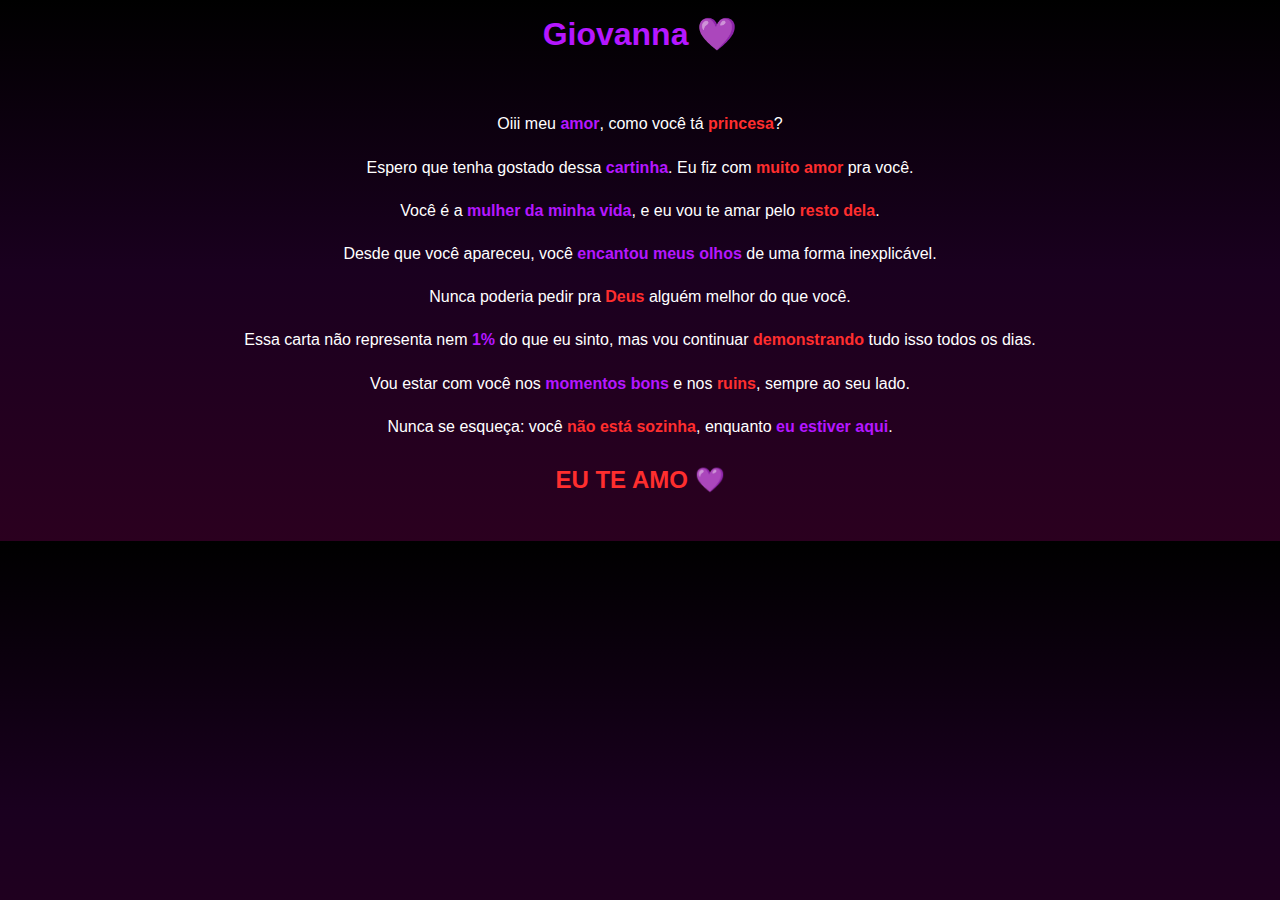
<file: pagina2.html>
<!DOCTYPE html>
<html lang="pt-BR">
<head>
  <meta charset="UTF-8">
  <title>Para minha princesa 💜</title>
  <meta name="viewport" content="width=device-width, initial-scale=1.0">
  <link rel="stylesheet" href="style.css">
</head>
<body>

<h1 class="roxo">Giovanna 💜</h1>

<div class="carta">
  <p>
    Oiii meu <span class="roxo">amor</span>, como você tá
    <span class="vermelho">princesa</span>?
  </p>

  <p>
    Espero que tenha gostado dessa <span class="roxo">cartinha</span>.
    Eu fiz com <span class="vermelho">muito amor</span> pra você.
  </p>

  <p>
    Você é a <span class="roxo">mulher da minha vida</span>,
    e eu vou te amar pelo <span class="vermelho">resto dela</span>.
  </p>

  <p>
    Desde que você apareceu, você
    <span class="roxo">encantou meus olhos</span>
    de uma forma inexplicável.
  </p>

  <p>
    Nunca poderia pedir pra <span class="vermelho">Deus</span>
    alguém melhor do que você.
  </p>

  <p>
    Essa carta não representa nem
    <span class="roxo">1%</span> do que eu sinto,
    mas vou continuar <span class="vermelho">demonstrando</span>
    tudo isso todos os dias.
  </p>

  <p>
    Vou estar com você nos
    <span class="roxo">momentos bons</span>
    e nos <span class="vermelho">ruins</span>,
    sempre ao seu lado.
  </p>

  <p>
    Nunca se esqueça:
    você <span class="vermelho">não está sozinha</span>,
    enquanto <span class="roxo">eu estiver aqui</span>.
  </p>

  <h2 class="vermelho">EU TE AMO 💜</h2>
</div>

</body>
</html>
</file>
<file: style.css>
body {
  margin: 0;
  font-family: Arial, sans-serif;
  background: linear-gradient(180deg, #000000, #1a001f, #2b001f);
  color: white;
  text-align: center;
}

.music {
  padding: 10px;
}

h1 {
  margin-top: 15px;
}

.carta {
  padding: 20px;
  max-width: 800px;
  margin: auto;
  line-height: 1.7;
}

.heart {
  position: relative;
  width: 300px;
  height: 270px;
  margin: 40px auto;
}

.heart img {
  width: 80px;
  height: 80px;
  object-fit: cover;
  position: absolute;
  border-radius: 15px;
}

/* Coração das fotos */
.heart img:nth-child(1){ top:0; left:110px; }
.heart img:nth-child(2){ top:40px; left:30px; }
.heart img:nth-child(3){ top:40px; left:190px; }
.heart img:nth-child(4){ top:110px; left:0; }
.heart img:nth-child(5){ top:110px; left:220px; }
.heart img:nth-child(6){ top:180px; left:60px; }
.heart img:nth-child(7){ top:180px; left:160px; }

.texto-final {
  margin: 20px;
}

button {
  background: #7b2cbf;
  color: white;
  border: none;
  padding: 15px 25px;
  font-size: 18px;
  border-radius: 30px;
  cursor: pointer;
}

#amor-gigante {
  display: none;
  font-size: 50px;
  margin: 40px 0;
  animation: pulse 1s infinite;
}

@keyframes pulse {
  0% { transform: scale(1); }
  50% { transform: scale(1.1); }
  100% { transform: scale(1); }
}

/* Botão coração gigante */
.botao-coracao {
  display: inline-block;
  margin: 60px auto;
  padding: 40px;
  background: radial-gradient(circle, #7b2cbf, #3a0ca3);
  color: white;
  font-size: 22px;
  text-decoration: none;
  border-radius: 50%;
  width: 220px;
  height: 220px;
  box-shadow: 0 0 30px rgba(128, 0, 255, 0.6);
  transition: transform 0.3s;
}

.botao-coracao:hover {
  transform: scale(1.1);
}

/* Texto colorido */
.roxo {
  color: #b517ff;
  font-weight: bold;
}

.vermelho {
  color: #ff2e2e;
  font-weight: bold;
}

.percentual {
  margin: 40px;
  display: grid;
  grid-template-columns: repeat(auto-fill, minmax(120px, 1fr));
  gap: 10px;
}
</file>
